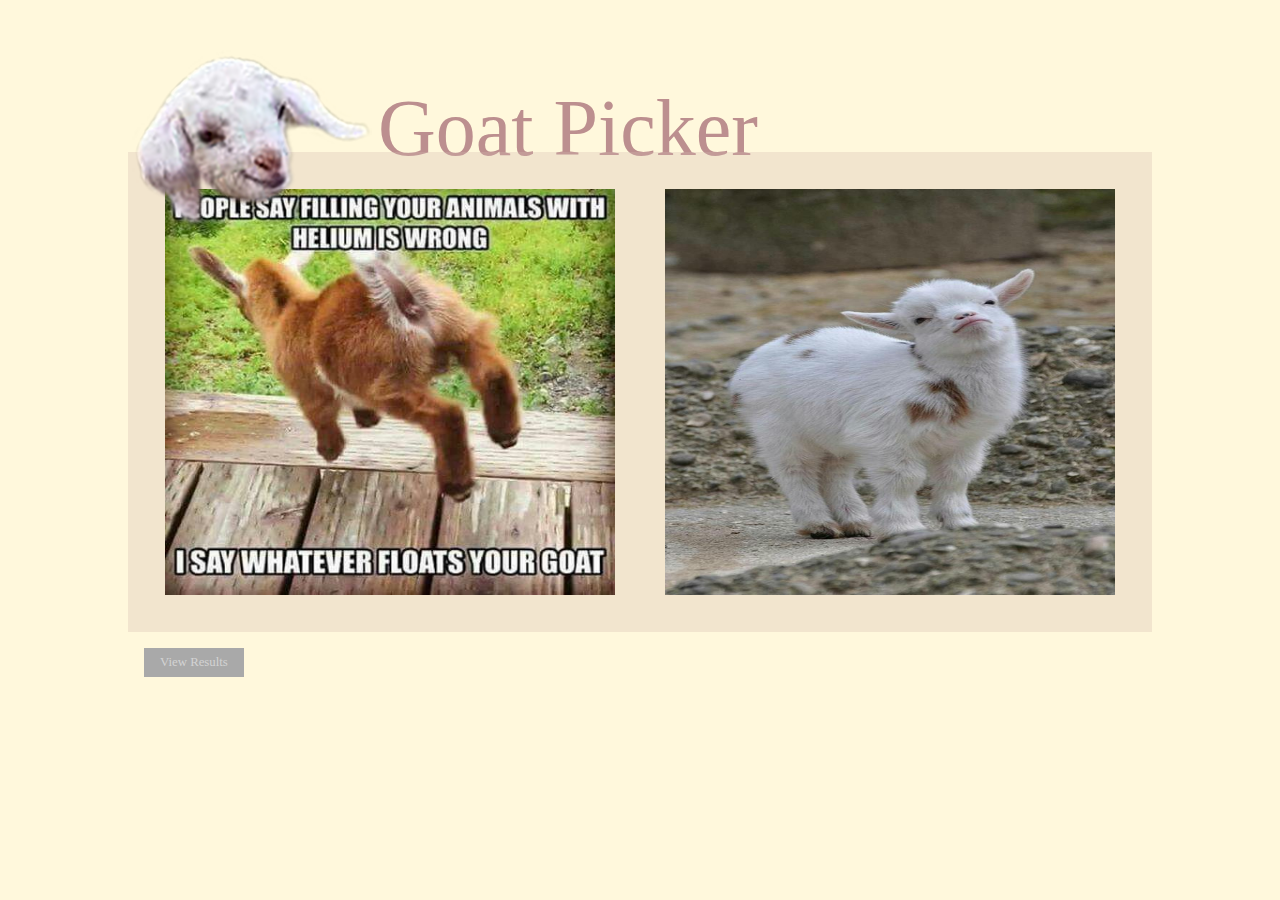
<file: goat.html>
<!DOCTYPE html>
<html lang="en">
  <head>
    <meta charset="UTF-8" />
    <meta http-equiv="X-UA-Compatible" content="IE=edge" />
    <meta name="viewport" content="width=device-width, initial-scale=1.0" />
    <title>Goat</title>
    <link rel="stylesheet" href="reset.css" />
    <link rel="stylesheet" href="goat.css" />
  </head>
  <body>
    <main>
      <img id="siteLogo" src="images/goat-logo.png" alt="Goat Picker" />
      <h1>Goat Picker</h1>
      <section>
        <img />
        <img />
      </section>
      <div>View Results</div>
      <ul></ul>
    </main>
    <script src="goat.js"></script>
  </body>
</html>
</file>
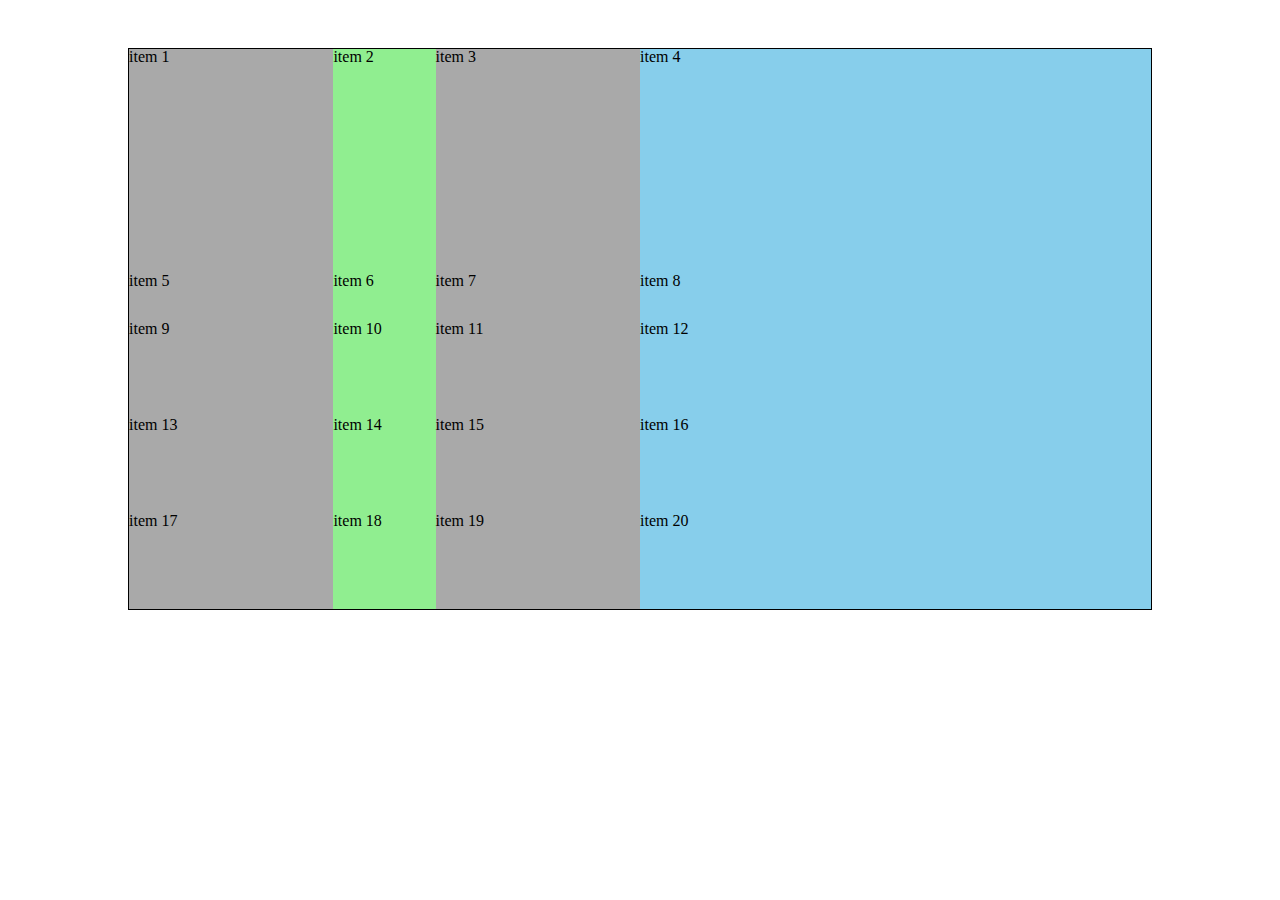
<file: grid.html>
<!DOCTYPE html>
<html lang="en">
  <head>
    <meta charset="UTF-8" />
    <meta http-equiv="X-UA-Compatible" content="IE=edge" />
    <meta name="viewport" content="width=device-width, initial-scale=1.0" />
    <title>Grid</title>
    <link rel="stylesheet" href="reset.css" />
    <link rel="stylesheet" href="grid.css" />
  </head>
  <body>
    <main>
      <div class="container">
        <div>item 1</div>
        <div>item 2</div>
        <div>item 3</div>
        <div>item 4</div>
        <div>item 5</div>
        <div>item 6</div>
        <div>item 7</div>
        <div>item 8</div>
        <div>item 9</div>
        <div>item 10</div>
        <div>item 11</div>
        <div>item 12</div>
        <div>item 13</div>
        <div>item 14</div>
        <div>item 15</div>
        <div>item 16</div>
        <div>item 17</div>
        <div>item 18</div>
        <div>item 19</div>
        <div>item 20</div>
      </div>
    </main>
  </body>
</html>
</file>
<file: goat.css>
* {
  box-sizing: border-box;
}

body {
  font-family: Georgia, "Times New Roman", Times, serif;
  background-color: cornsilk;
  color: saddlebrown;
}

main {
  width: 1024px;
  margin: 3rem auto;
  display: grid;
  grid-template-columns: 250px 4fr;
  grid-template-rows: 6.5rem 10rem 20rem 40%;
}

#siteLogo {
  width: 250px;
  z-index: 2;
  grid-row-start: 1;
  grid-row-end: 3;
  grid-column-start: 1;
  grid-column-end: 3;
}

h1 {
  font-size: 5rem;
  color: rosybrown;
  line-height: 0.8;
  margin: 3rem 0 1rem;
  grid-row-start: 1;
  grid-row-end: 3;
  grid-column-start: 2;
  grid-column-end: 3;
}

section {
  background-color: rgba(211, 187, 176, 0.3);
  grid-row-start: 2;
  grid-row-end: 4;
  grid-column-start: 1;
  grid-column-end: 3;
  padding: 2rem;
  display: flex;
  justify-content: space-between;
  align-items: flex-start;
}

section img {
  width: 460px;
  max-height: 26rem;
  border: 5px solid transparent;
}

section img:hover {
  border: 5px solid rosybrown;
  cursor: pointer;
}

section.no-voting img:hover {
  border: 5px solid transparent;
  cursor: none;
}

ul {
  margin: 1rem;
}

li {
  margin: 0.5rem;
}

section + div {
  background-color: darkgrey;
  color: lightgrey;
  padding: 0.5rem 1rem;
  width: max-content;
  height: max-content;
  font-size: 0.8rem;
  margin: 1rem;
}
</file>
<file: grid.css>
* {
  box-sizing: border-box;
}

main {
  width: 80%;
  margin: 3rem auto;
}

.container {
  border: 1px solid black;
  display: grid;
  grid-template-columns: 1fr 10% 1fr 50%;
  grid-template-rows: 14rem 3rem 6rem 6rem 6rem;
}

.container {
  background-color: darkgrey;
}

div:nth-child(4n + 2) {
  background-color: lightgreen;
}

div:nth-child(4n) {
  background-color: skyblue;
}
</file>
